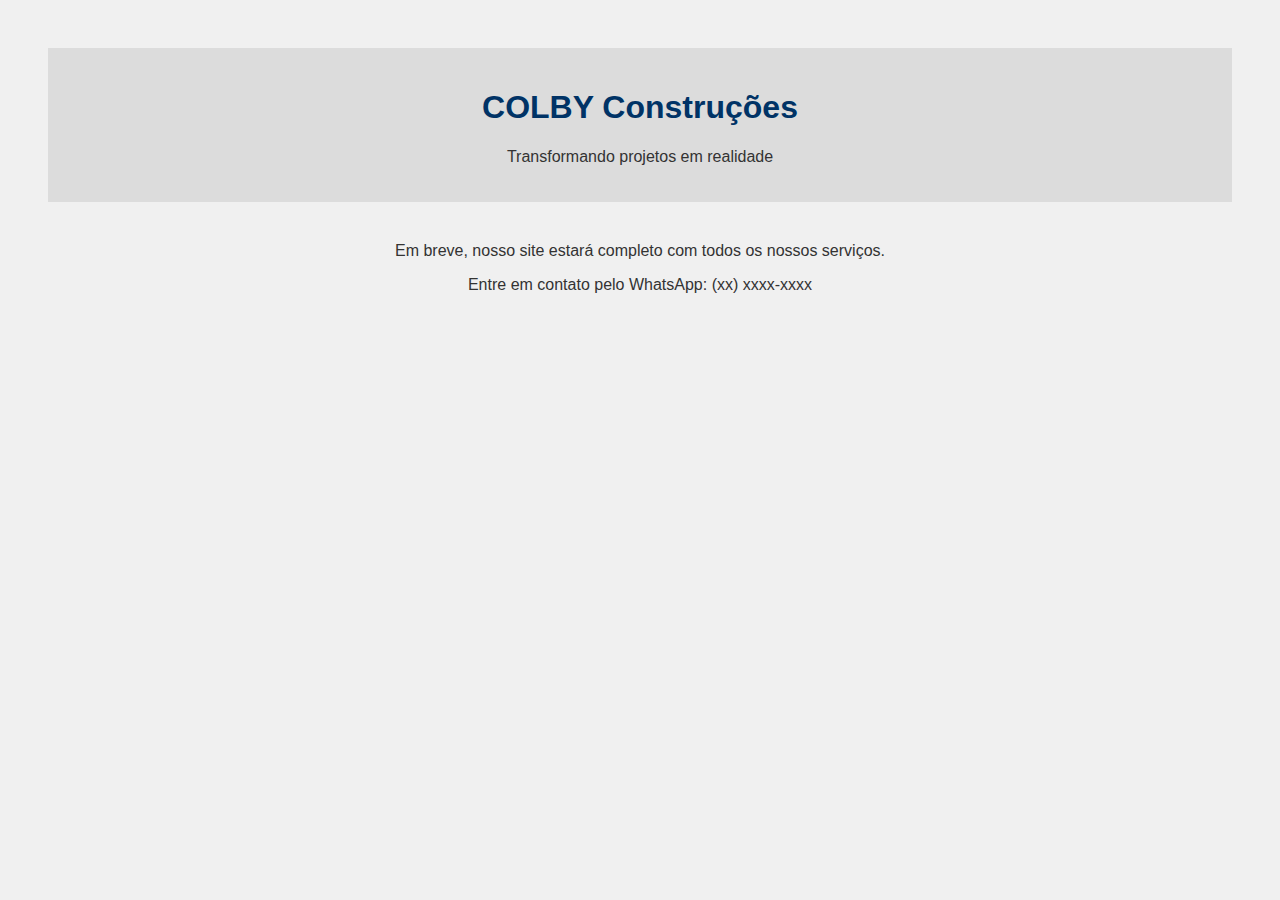
<file: index.htm>
<!DOCTYPE html>
<html lang="pt-BR">
<head>
  <meta charset="UTF-8" />
  <meta name="viewport" content="width=device-width, initial-scale=1.0" />
  <title>COLBY Construções</title>
  <style>
    body {
      background-color: #f0f0f0;
      font-family: Arial, sans-serif;
      text-align: center;
      padding: 40px;
    }
    header {
      background-color: #dcdcdc;
      padding: 20px;
      margin-bottom: 40px;
    }
    h1 {
      color: #003366;
    }
    p {
      color: #333;
    }
  </style>
</head>
<body>
  <header>
    <h1>COLBY Construções</h1>
    <p>Transformando projetos em realidade</p>
  </header>

  <p>Em breve, nosso site estará completo com todos os nossos serviços.</p>
  <p>Entre em contato pelo WhatsApp: (xx) xxxx-xxxx</p>
</body>
</html>
</file>
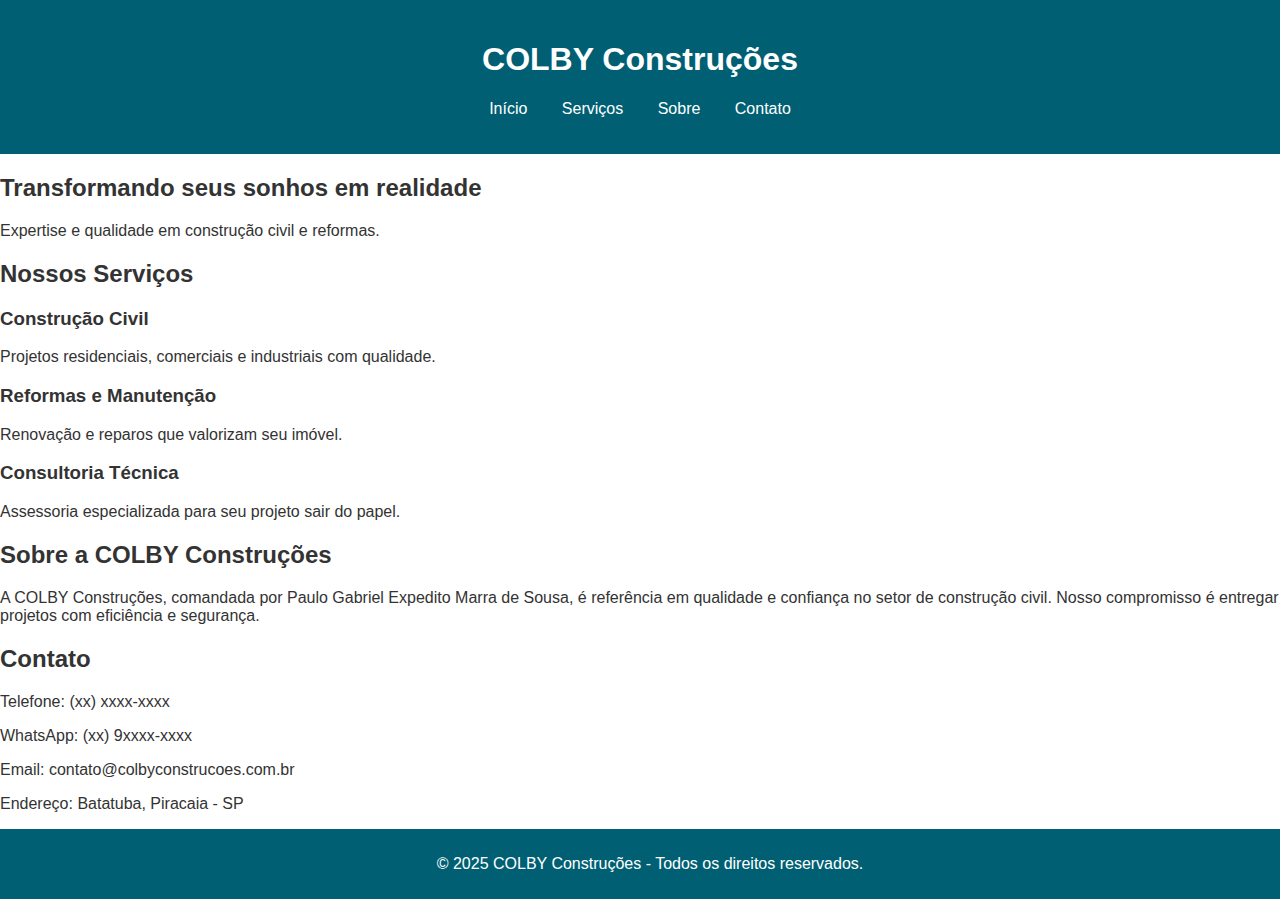
<file: index.html>
<!DOCTYPE html>
<html lang="pt-BR">
<head>
  <meta charset="UTF-8" />
  <meta name="viewport" content="width=device-width, initial-scale=1" />
  <title>COLBY Construções</title>
  <link rel="stylesheet" href="style.css" />
</head>
<body>
  <header>
    <div class="container">
      <h1>COLBY Construções</h1>
      <nav>
        <ul>
          <li><a href="#home">Início</a></li>
          <li><a href="#servicos">Serviços</a></li>
          <li><a href="#sobre">Sobre</a></li>
          <li><a href="#contato">Contato</a></li>
        </ul>
      </nav>
    </div>
  </header>

  <section id="home" class="hero">
    <div class="container">
      <h2>Transformando seus sonhos em realidade</h2>
      <p>Expertise e qualidade em construção civil e reformas.</p>
    </div>
  </section>

  <section id="servicos" class="servicos">
    <div class="container">
      <h2>Nossos Serviços</h2>
      <div class="cards">
        <div class="card">
          <h3>Construção Civil</h3>
          <p>Projetos residenciais, comerciais e industriais com qualidade.</p>
        </div>
        <div class="card">
          <h3>Reformas e Manutenção</h3>
          <p>Renovação e reparos que valorizam seu imóvel.</p>
        </div>
        <div class="card">
          <h3>Consultoria Técnica</h3>
          <p>Assessoria especializada para seu projeto sair do papel.</p>
        </div>
      </div>
    </div>
  </section>

  <section id="sobre" class="sobre">
    <div class="container">
      <h2>Sobre a COLBY Construções</h2>
      <p>
        A COLBY Construções, comandada por Paulo Gabriel Expedito Marra de Sousa,
        é referência em qualidade e confiança no setor de construção civil.
        Nosso compromisso é entregar projetos com eficiência e segurança.
      </p>
    </div>
  </section>

  <section id="contato" class="contato">
    <div class="container">
      <h2>Contato</h2>
      <p>Telefone: (xx) xxxx-xxxx</p>
      <p>WhatsApp: (xx) 9xxxx-xxxx</p>
      <p>Email: contato@colbyconstrucoes.com.br</p>
      <p>Endereço: Batatuba, Piracaia - SP</p>
    </div>
  </section>

  <footer>
    <div class="container">
      <p>© 2025 COLBY Construções - Todos os direitos reservados.</p>
    </div>
  </footer>
</body>
</html>
</file>
<file: style.css>
body {
    font-family: Arial, sans-serif;
    margin: 0;
    padding: 0;
    background-color: #fff;
    color: #333;
    position: relative;
}

header {
    background-color: #005f73;
    color: white;
    padding: 20px;
    text-align: center;
}

nav ul {
    list-style: none;
    padding: 0;
}

nav ul li {
    display: inline;
    margin: 0 15px;
}

nav ul li a {
    color: white;
    text-decoration: none;
}

nav ul li a:hover {
    text-decoration: underline;
}

main {
    padding: 20px;
}

footer {
    background-color: #005f73;
    color: white;
    text-align: center;
    padding: 10px;
    position: relative;
    bottom: 0;
    width: 100%;
}

.logo-marcadagua {
    background-image: url('logo.png');
    background-repeat: no-repeat;
    background-position: center;
    background-size: 300px;
    opacity: 0.05;
    position: fixed;
    top: 0;
    left: 0;
    width: 100vw;
    height: 100vh;
    z-index: -1;
}

.imagem-principal {
    max-width: 100%;
    height: auto;
    border: 1px solid #ccc;
    margin-top: 20px;
}
</file>
